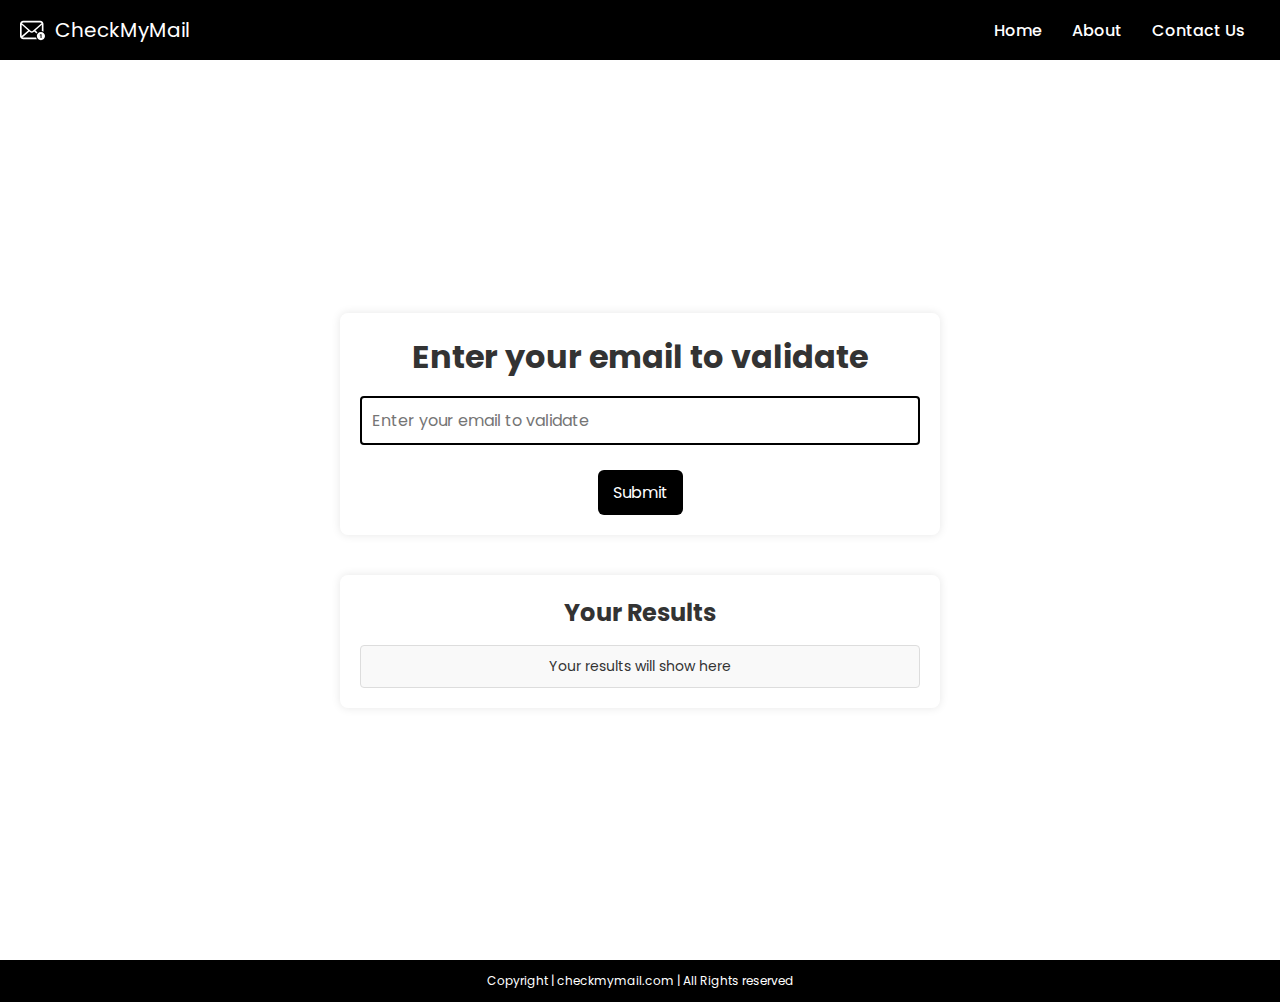
<file: index.html>
<!DOCTYPE html>
<html lang="en">

<head>
    <meta charset="UTF-8">
    <meta name="viewport" content="width=device-width, initial-scale=1.0">
    <title>CheckMyMail - Email Validator for your Business</title>
    <link rel="stylesheet" href="styles/style.css">

</head>

<body>
    <header>
        <nav>
            <div class="logo">
                <img src="img/email.svg" alt="email svg">
               <span>CheckMyMail</span></div>
            <ul>
                <li><a href="index.html">Home</a></li>
                <li><a href="about.html">About</a></li>
                <li><a href="contact.html">Contact Us</a></li>
            </ul>
        </nav>
    </header>
    <main>
        <div class="container">
            <h1>Enter your email to validate</h1>
            <form action="/submit" method="post">
                <!-- Input Filed to Validate Email Address --> 
                <input placeholder="Enter your email to validate" type="text" id="username" name="username" required>
                <br><br>
                <!-- Submit button -->
                <input id="submitBtn" class="btn" type="submit" value="Submit">
              </form>
        </div>

        <div class="container">
            <h2>Your Results</h2>
            <div id="resultCont">
                Your results will show here
                
            </div>
        </div>
    </main>
    <footer>
        Copyright | checkmymail.com | All Rights reserved
    </footer>
    <script src="JS/script.js"></script>
</body>

</html>
</file>
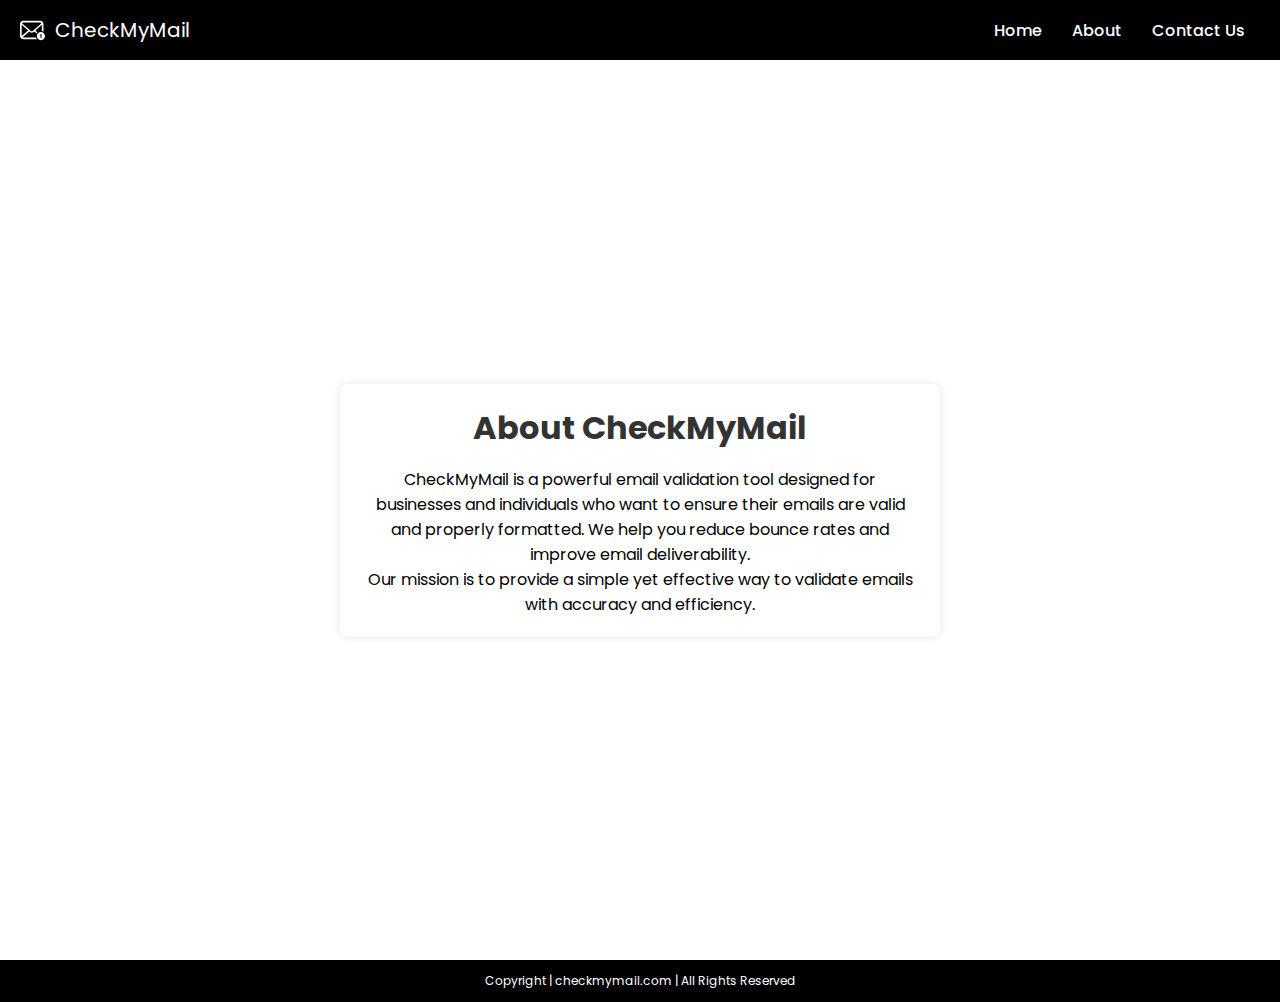
<file: about.html>
<!DOCTYPE html>
<html lang="en">
<head>
    <meta charset="UTF-8">
    <meta name="viewport" content="width=device-width, initial-scale=1.0">
    <title>About Us - CheckMyMail</title>
    <link rel="stylesheet" href="styles/style.css">
</head>
<body>
    <header>
        <nav>
            <div class="logo">
                <img src="img/email.svg" alt="email svg">
                <span>CheckMyMail</span>
            </div>
            <ul>
                <li><a href="index.html">Home</a></li>
                <li><a href="about.html">About</a></li>
                <li><a href="contact.html">Contact Us</a></li>
            </ul>
        </nav>
    </header>

    <main>
        <div class="container">
            <h1>About CheckMyMail</h1>
            <p>CheckMyMail is a powerful email validation tool designed for businesses and individuals who want to ensure their emails are valid and properly formatted. We help you reduce bounce rates and improve email deliverability.</p>
            <p>Our mission is to provide a simple yet effective way to validate emails with accuracy and efficiency.</p>
        </div>
    </main>

    <footer>
        Copyright | checkmymail.com | All Rights Reserved
    </footer>
</body>
</html>
</file>
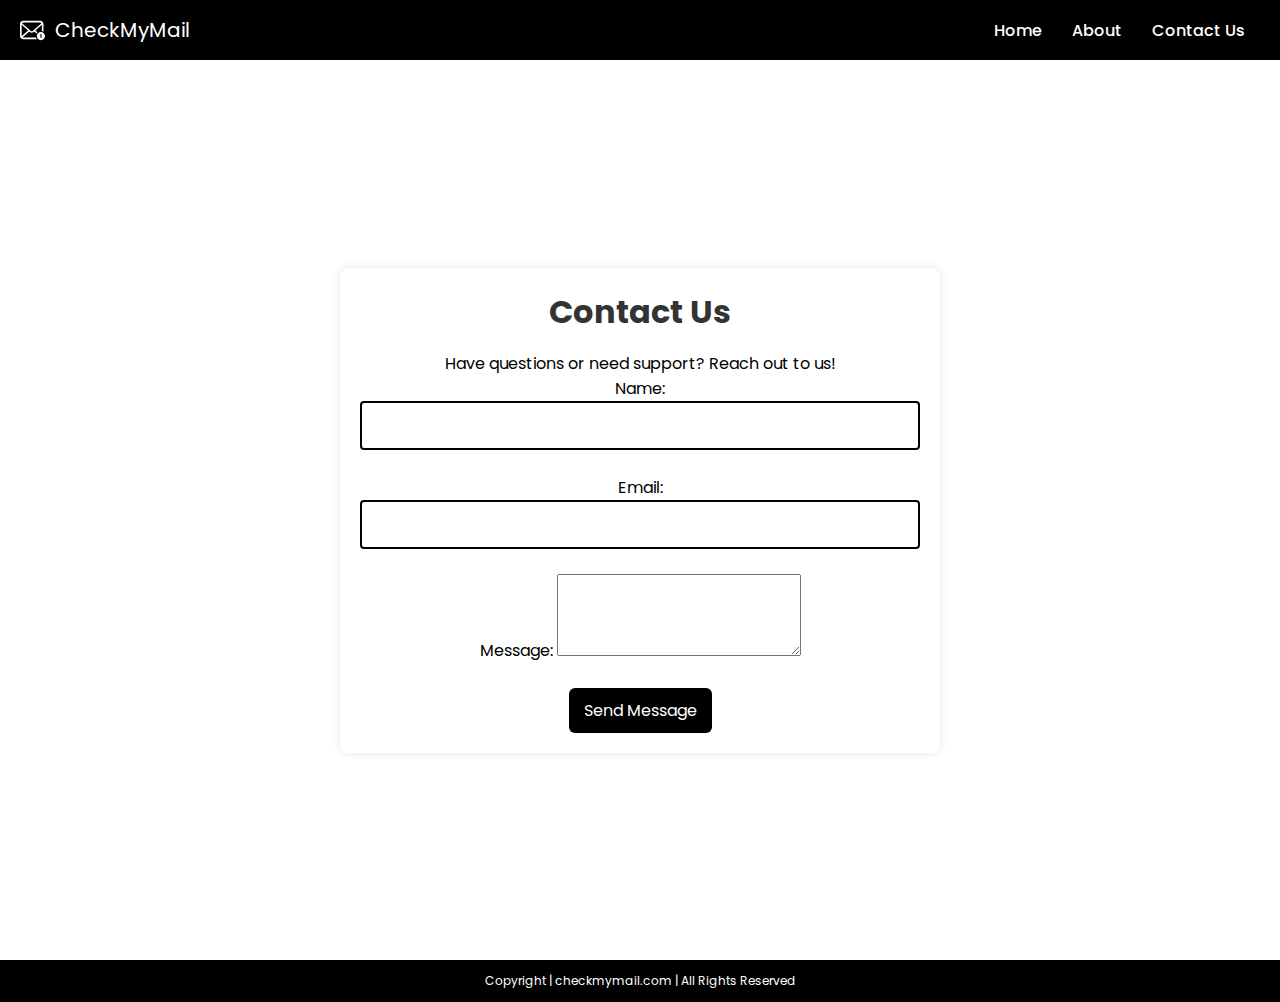
<file: contact.html>
<!DOCTYPE html>
<html lang="en">
<head>
    <meta charset="UTF-8">
    <meta name="viewport" content="width=device-width, initial-scale=1.0">
    <title>Contact Us - CheckMyMail</title>
    <link rel="stylesheet" href="styles/style.css">
</head>
<body>
    <header>
        <nav>
            <div class="logo">
                <img src="img/email.svg" alt="email svg">
                <span>CheckMyMail</span>
            </div>
            <ul>
                <li><a href="index.html">Home</a></li>
                <li><a href="about.html">About</a></li>
                <li><a href="contact.html">Contact Us</a></li>
            </ul>
        </nav>
    </header>

    <main>
        <div class="container">
            <h1>Contact Us</h1>
            <p>Have questions or need support? Reach out to us!</p>
            <form action="submit_contact.php" method="post">
                <label for="name">Name:</label>
                <input type="text" id="name" name="name" required>
                <br><br>

                <label for="email">Email:</label>
                <input type="text" id="email" name="email" required>
                <br><br>

                <label for="message">Message:</label>
                <textarea id="message" name="message" rows="4" required></textarea>
                <br><br>

                <input class="btn" type="submit" value="Send Message">
            </form>
        </div>
    </main>

    <footer>
        Copyright | checkmymail.com | All Rights Reserved
    </footer>
</body>
</html>
</file>
<file: styles/style.css>
@import url('https://fonts.googleapis.com/css2?family=Noto+Sans:ital,wght@0,700;1,300&family=Poppins:wght@300;400;500;600&display=swap');

* {
    padding: 0;
    margin: 0;
    box-sizing: border-box;
    font-family: 'Poppins', sans-serif;
}

/* Navigation Bar */
nav {
    display: flex;
    align-items: center;
    justify-content: space-between;
    background-color: black;
    color: white;
    padding: 15px 20px;
}

.logo {
    display: flex;
    align-items: center;
    font-size: 20px;
}

.logo img {
    width: 25px;
    margin-right: 10px;
    filter: invert(1);
}

ul {
    display: flex;
}

ul li {
    list-style: none;
    padding: 0 15px;
}

ul li a {
    color: white;
    text-decoration: none;
    font-weight: 500;
}

ul li a:hover {
    color: rgb(192, 189, 205);
}

/* Main Content */
main {
    min-height: 100vh;
    display: flex;
    flex-direction: column;
    align-items: center;
    justify-content: center;
    padding: 20px;
    text-align: center;
}

.container {
    max-width: 600px;
    width: 80%;
    margin: 20px auto;
    padding: 20px;
    border-radius: 8px;
    box-shadow: 0 0 10px rgba(0, 0, 0, 0.1);
    background: #fff;
}

.container h1, .container h2 {
    margin-bottom: 15px;
    color: #333;
}

/* Input and Button */
input[type='text'] {
    width: 100%;
    padding: 10px;
    border: 2px solid black;
    border-radius: 4px;
    font-size: 16px;
}

.btn {
    background: black;
    color: white;
    padding: 10px 15px;
    border: none;
    border-radius: 6px;
    cursor: pointer;
    font-size: 16px;
    transition: background 0.3s;
}

.btn:hover {
    background: #333;
}

#resultCont {
    margin-top: 15px;
    padding: 10px;
    border: 1px solid #ddd;
    border-radius: 4px;
    background: #f9f9f9;
    font-size: 14px;
    color: #333;
}

#resultCont div::first-letter {
    text-transform: uppercase;
}

/* Footer */
footer {
    font-size: 12px;
    background-color: black;
    color: white;
    text-align: center;
    padding: 12px;
    position: relative;
    width: 100%;
}

/* Responsive Design */
@media only screen and (max-width: 600px) {
    nav {
        flex-direction: column;
        text-align: center;
    }
    
    ul {
        flex-direction: column;
        padding-top: 10px;
    }
    
    .container {
        width: 90%;
    }
}
</file>
